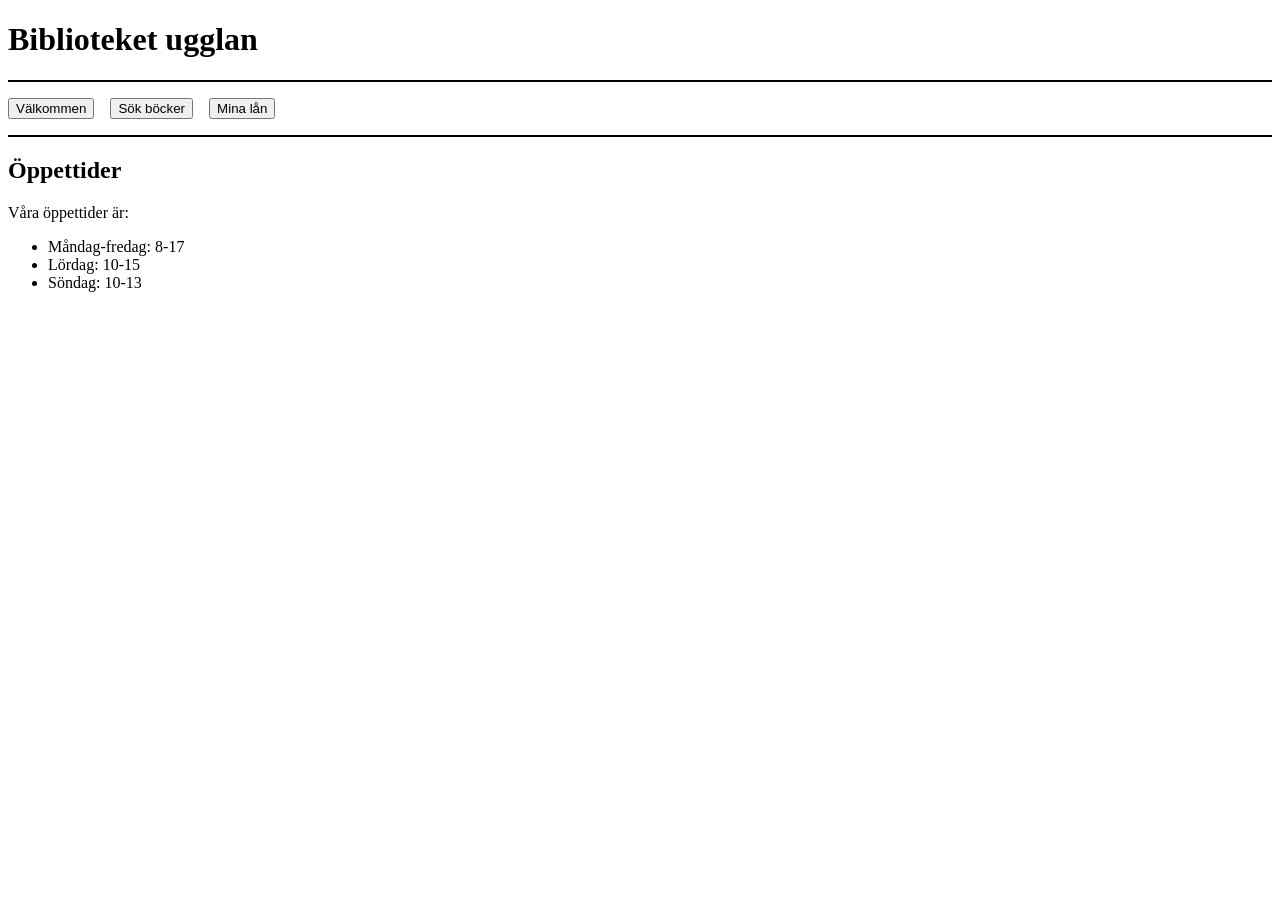
<file: Biblioteket ugglan/index.html>
<!DOCTYPE html>
<html lang="sv">
<head>
    <meta charset="UTF-8">
    <meta name="viewport" content="width=device-width, initial-scale=1.0">
    <title>Biblioteket ugglan</title>
    <link rel="stylesheet" href="style.css"/>
</head>
<body>
    <h1>Biblioteket ugglan</h1>
    <hr class="big-line">

    <nav class="row">
        <button>Välkommen</button>
        <button>Sök böcker</button>
        <button>Mina lån</button>
    </nav>

    <hr class="big-line">
    
    <h2>Öppettider</h2>
    <p>Våra öppettider är:</p>
    <ul>
        <li>Måndag-fredag: 8-17</li>
        <li>Lördag: 10-15</li>
        <li>Söndag: 10-13</li>
    </ul>
</body>
</html>
</file>
<file: Biblioteket ugglan/style.css>
.row {
    display: flex;
    gap: 1em;
    flex-direction: row;
}

.big-line {
    border: none;
    border-top: 2px solid black;
    margin-bottom: 1em;
    margin-top: 1em;
}
</file>
